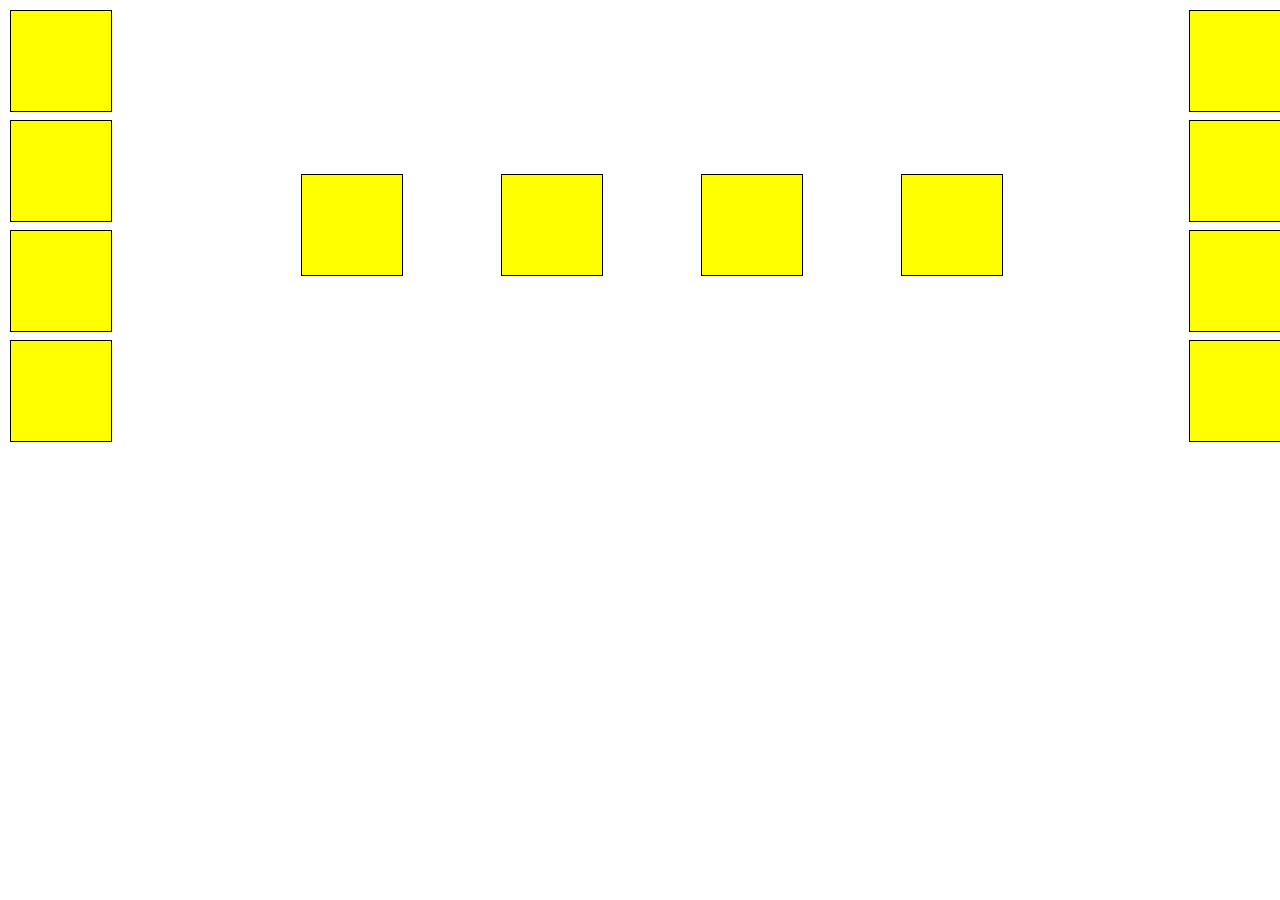
<file: Week2/Day2/index.html>
<!DOCTYPE html>
<html lang="en">
<head>
    <meta charset="UTF-8">
    <meta http-equiv="X-UA-Compatible" content="IE=edge">
    <meta name="viewport" content="width=device-width, initial-scale=1.0">
    <link rel="stylesheet" type="text/css" href="style.css">
    <title>Yellow Boxes</title>
</head>
<body>
<div class="wrap">
    <div id="box1">
    <div class="yellow"></div>
    <div class="yellow"></div>
    <div class="yellow"></div>
    <div class="yellow"></div>
</div>
<div id="box2">
    <div class="yellow"></div>
    <div class="yellow"></div>
    <div class="yellow"></div>
    <div class="yellow"></div>
</div>
<div id="box3">
    <div class="yellow" id="box3"></div>
    <div class="yellow" id="box3"></div>
    <div class="yellow" id="box3"></div>
    <div class="yellow" id="box3"></div>
</div>
</div>
</body>
</html>
</file>
<file: Week2/Day2/style.css>
body {
    margin: 10px;
    padding: 0px;
    margin-right: -200px;
}
.wrap { 
    display: grid;
    grid-template-areas: 'box1 box2 box3';
    width: 100%;
}
.yellow { 
    width: 100px;
    height: 100px;
    background-color: yellow;
    border: 1px solid black;
}
#box1 { 
    display: grid;
    grid-gap: 10px;
    grid-template-rows: 100px 100px 100px 100px;
    grid-area:'box1';
}
#box2 { 
 display: grid;
 grid-gap: 100px;
 align-items: center;
 grid-template-columns: 100px 100px 100px 100px;
 grid-area: 'box2';
}
#box3 { 
    display: grid;
    grid-gap: 10px;
    grid-template-rows: 100px 100px 100px 100px;
    grid-area: 'box3';
}
</file>
